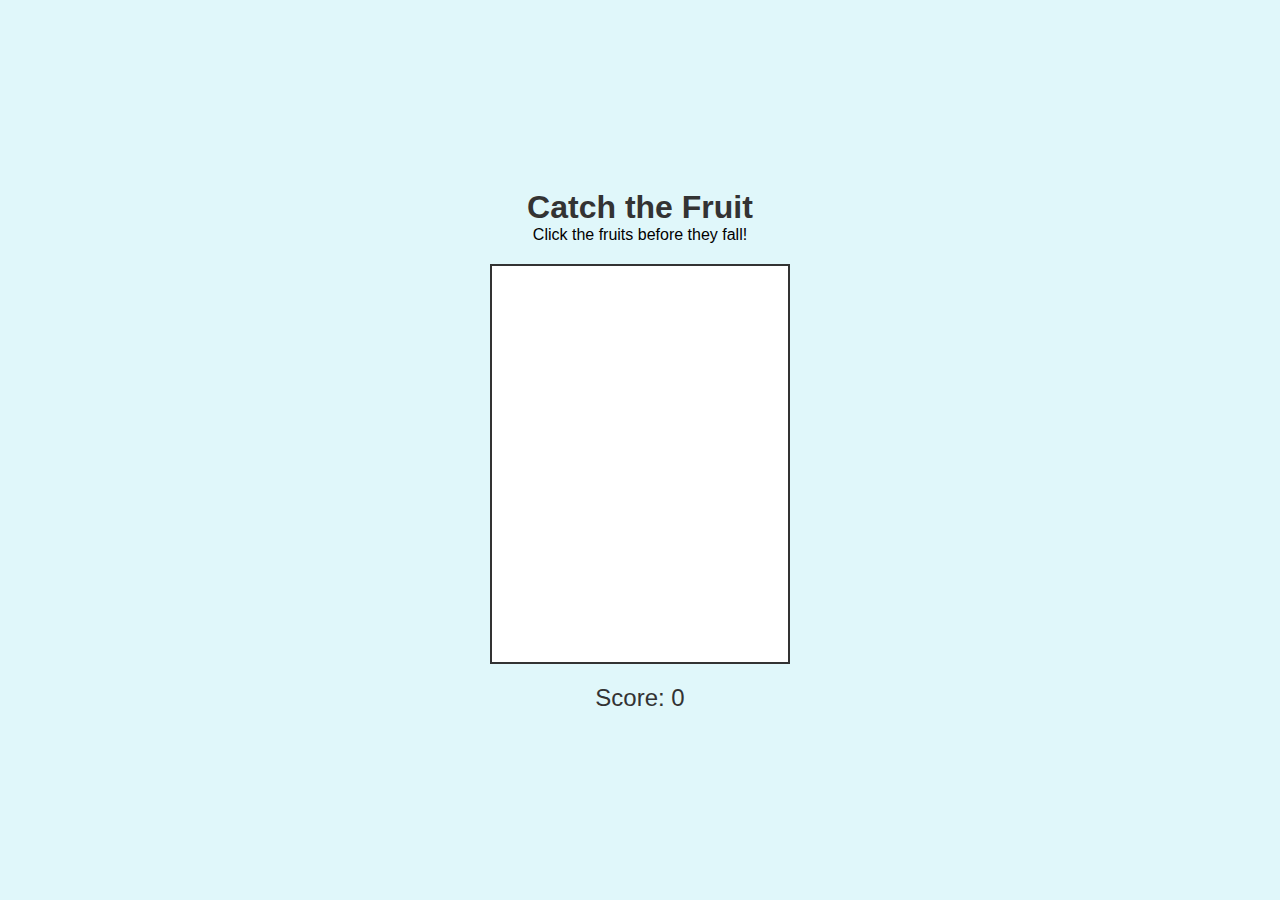
<file: game.html>
<!DOCTYPE html>
<html lang="en">
<head>
  <meta charset="UTF-8">
  <meta name="viewport" content="width=device-width, initial-scale=1.0">
  <title>Catch the Fruit Game</title>
  <link rel="stylesheet" href="style.css">
</head>
<body>
  <div class="game-container">
    <h1>Catch the Fruit</h1>
    <p>Click the fruits before they fall!</p>
    <div id="game-area" class="game-area"></div>
    <p id="score">Score: 0</p>
  </div>
  <script src="script.js"></script>
</body>
</html>
<style>
   * {
  box-sizing: border-box;
  margin: 0;
  padding: 0;
}

body {
  display: flex;
  justify-content: center;
  align-items: center;
  height: 100vh;
  background-color: #e0f7fa;
  font-family: Arial, sans-serif;
}

.game-container {
  text-align: center;
}

h1 {
  font-size: 2em;
  color: #333;
}

.game-area {
  position: relative;
  width: 300px;
  height: 400px;
  border: 2px solid #333;
  background-color: #fff;
  overflow: hidden;
  margin: 20px auto;
}

.fruit {
  position: absolute;
  width: 50px;
  height: 50px;
  cursor: pointer;
  transition: transform 0.1s;
}

#score {
  font-size: 1.5em;
  margin-top: 10px;
  color: #333;
}

   
   </style>
   <script>
    
    const gameArea = document.getElementById('game-area');
const scoreDisplay = document.getElementById('score');
let score = 0;
let gameInterval;

const fruits = [
  '🍎', '🍌', '🍓', '🍇', '🍉', '🍍'
];

function createFruit() {
  const fruit = document.createElement('div');
  fruit.classList.add('fruit');
  fruit.textContent = fruits[Math.floor(Math.random() * fruits.length)];
  
  const fruitSize = 50;
  const maxLeft = gameArea.clientWidth - fruitSize;
  fruit.style.left = Math.random() * maxLeft + 'px';
  fruit.style.top = '-50px';
  
  fruit.addEventListener('click', () => {
    score++;
    scoreDisplay.textContent = `Score: ${score}`;
    fruit.remove();
  });
  
  gameArea.appendChild(fruit);
  animateFruit(fruit);
}

function animateFruit(fruit) {
  const fallSpeed = 2 + Math.random() * 3;
  function moveFruit() {
    const currentTop = parseFloat(fruit.style.top);
    if (currentTop < gameArea.clientHeight) {
      fruit.style.top = currentTop + fallSpeed + 'px';
      requestAnimationFrame(moveFruit);
    } else {
      fruit.remove();
    }
  }
  moveFruit();
}

function startGame() {
  score = 0;
  scoreDisplay.textContent = `Score: ${score}`;
  gameInterval = setInterval(createFruit, 1000);
}

startGame();

    </script>
</file>
<file: style.css>
*{
    margin: 0;
    padding: 0;
    box-sizing: border-box;
}
.html{
    height: 100%;
    width: 100%;
}


.body {
    font-family: Arial, sans-serif;
    margin: 0;
    padding: 0;
}
.navbar {
  gap: 30px;
  
}
.navbar-nav > li{
  margin-left:30px;
  margin-right:30px;
}

.nav-item a{ 
  background: linear-gradient(45deg,#4f1919,#ff3333);
  
  border-radius: 8px;
  transition: -5s;
  color: #f2f2f2;
   width: 100%; 
 
}
 .dropdown-item{
  padding: 3rem; 
padding-top: 30px;
background-color: #ff3333;
margin: 5px;
overflow: hidden;

} 


/* .dropdown .dropdown-menu{
  display: none;
  background: #faaeae;
}
.dropdown:hover >.dropdown-menu,
.dropright:hover:hover >.dropdown-menu{
  display: block;
  margin-top: 0.1rem;
  margin-left: 0.1rem;
}
.dropright:hover>.dropdown-menu{
  position: absolute;
  top: 0;
  left: 100%;
  margin-left: 150em;
}  */
/* Style for the parent dropdown menu (Gallery) */
.nav-item .dropdown-menu {
  display: none; /* Hide the dropdown initially */
  position: absolute;
  left: 0;
  top: 100%;
  margin-top: 0;
  opacity: 0;
  visibility: hidden;
  transition: opacity 0.3s ease, visibility 0.3s ease;
}

/* Show the main dropdown on hover over the 'Gallery' */
.nav-item:hover > .dropdown-menu {
  display: block;
  opacity: 1;
  visibility: visible;
}

/* Submenu inside the dropdown (hidden by default) */
.submenu .dropdown-menu {
  display: none; /* Initially hide the submenu */
  position: absolute;
  left: 100%; /* Position the submenu to the right */
  top: 0;
  margin-top: 0;
  opacity: 0;
  visibility: hidden;
  transition: opacity 0.3s ease, visibility 0.3s ease;
}

/* Show the submenu when hovering over the 'Sub Menu' item */
.submenu:hover > .dropdown-menu {
  display: block;
  opacity: 1;
  visibility: visible;
}

/* Prevent both menus from showing simultaneously */
.submenu .dropdown-menu {
  display: none;
}

/* Hover effect for the 'Gallery' main link */
.nav-item .nav-link:hover {
  background-color: #007bff; /* Blue background on hover */
  color: white; /* White text color on hover */
}

/* Hover effect for dropdown items */
.dropdown-item:hover {
  background-color: #007bff; /* Blue background */
  color: white; /* White text color */
}

/* Basic styling for the dropdown items */
.dropdown-item {
  padding: 10px 20px;
  color: #000;
  text-decoration: none;
}

/* Optional: Add box shadow and padding to the dropdown menus */
.dropdown-menu {
  padding: 0;
  border-radius: 5px;
  box-shadow: 0 8px 16px rgba(0, 0, 0, 0.15); /* Shadow effect */
}

/* Optional: styling for submenu items */
.submenu .dropdown-item {
  padding-left: 30px; /* Indent submenu items */
}


.img{
  display: block;
 top: 50%;
 left: 50%;
transform: translate(15%, 10%);
} 




@media screen and( min-width:769px) {
  .dropdown :hover>.dropdown-menu{
    position: absolute;
    top:0;
    left: 100%;
  }
  .dropdown.dropdown-toggle{
    margin-left: 0.5;
  }
}

/* indexpage text decoration--- */
/* .hover-underline-animation {
  display: inline-block;
  position: relative;
  color: #0087ca;
}

.hover-underline-animation:after {
  content: '';
  position: absolute;
  width: 100%;
  transform: scaleX(0);
  height: 2px;
  bottom: 0;
  left: 0;
  background-color: #0087ca;
  transform-origin: bottom right;
  transition: transform 0.25s ease-out;
}

.hover-underline-animation:hover:after {
  transform: scaleX(1);
  transform-origin: bottom left;
} */







/* ------mehindi------ */
.size {
  word-spacing: 10px;
}
.mehindi{
  border-radius: 50%;
}
.abcd{
  text-align: center;
}
.join{
  justify-content: center;
  text-align: center;
}


/* ----banner------- */

.badge{
 padding: 50px;
}






.bt{
  background-color: #dd7805;
  color: white;
  border: none;
  padding: 10px 20px;
  font-size: 16px;
  cursor: pointer;
  border-radius: 7px;
  transition: background-color 0.3s ease;
}
.ri-close-line {
 
  top: 10px;
  float:right;
  font-size: 34px;
  cursor: pointer;
  color: #aaa;
  transition: color 0.3s ease;
  width: 0;
  height: 0;
}

.ri-close-line:hover {
  color: #000;
}
/* -----login form------- */
.form-container {
  width: 300px;
  padding:2px;
  display: flex;
  left: 40%;
  justify-content: center;
  margin: 50px auto;
  border: 1px solid #ccc;
  border-radius: 5px;
  box-shadow: 0 0 10px rgba(0, 0, 0, 0.1);
  background-color: #f9f9f9;
}

/* Form heading */
.form-container h2 {
  margin-bottom: 20px;
  color: #333;
  text-align: center;
  
}
/* ------------ */
.form-container {
 display: none;
 position: absolute;
 z-index: 100;
 float: right;

  
}

/* Show the form container when it has the active class */
.form-container.active {
  display: block;
}

/* Close icon styling */
#close-form {
  display: none; /* Hide by default */
  position: absolute;
  top: 10px;
  right: 10px;
  cursor: pointer;
}

/* Show the close icon when form container is active */
.form-container.active #close-form {
  display: block;
}
/* ------------------ */
/* Input fields */
.form-container input[type="text"],
.form-container input[type="email"],
.form-container input[type="password"] {
  width: 100%;
  padding: 10px;
  margin-bottom: 15px;
  border: 1px solid #ccc;
  border-radius: 5px;
  font-size: 14px;

}

/* Form buttons */
.form-container button[type="submit"] {
  width: 100%;
  padding: 10px;
  background-color: #5cb85c;
  color: white;
  border: none;
  border-radius: 5px;
  font-size: 16px;
  cursor: pointer;
  transition: background-color 0.3s ease;
  
}

.form-container button[type="submit"]:hover {
  background-color: hsl(46, 96%, 50%);
}

/* Hide inactive form */
.form-container form {
  display: none;
}

/* Show the active form */
.form-container form.active {
  display: block;
}

/* Additional link styling within forms */
.form-container a {
  display: block;
  text-align: center;
  margin-top: 15px;
  color: #007bff;
  text-decoration: none;
  font-size: 14px;
 
}

.form-container a:hover {
  text-decoration: underline;
}


/* -----draggable--sclider---- */






/* Carousel Container */
.carousel1 {
  width: 100%;
  display: flex;
  overflow: hidden; /* Hides images that are outside the visible area */
  scroll-behavior: smooth; /* Smooth scrolling */
  position: relative; /* For positioning arrows inside the carousel */
  cursor: grab; /* Hand icon to indicate draggable area */
  margin: 0 auto;
}

.carousel1.dragging {
  cursor: grabbing; /* Changes the cursor when dragging */
}

/* Carousel Images */
.carousel1 img {
  width: 100%;
  max-width: 300px; 
  margin-right: 14px;
  border-radius: 10px; 
  /* user-select: none; 
  pointer-events: none;  */
}
/* Navigation Arrows (left and right) */
.wrapper {
  position: relative; /* Wrapper for arrows */
}

.wrapper i {
  position: absolute;
  top: 50%;
  transform: translateY(-50%);
  font-size: 30px;
  color: #fff;
  background-color: rgba(0, 0, 0, 0.5); /* Semi-transparent background */
  padding: 8px;
  border-radius: 50%;
  cursor: pointer;
  z-index: 100; /* Ensures arrows stay on top of carousel */
  transition: background-color 0.3s; /* Smooth hover effect */
}

/* Left Arrow */
.wrapper i#left {
  left: 5px; /* Position it on the left */
}

/* Right Arrow */
.wrapper i#right {
  right: 5px; /* Position it on the right */
}

/* Hover Effect on Arrows */
.wrapper i:hover {
  background-color: rgba(0, 0, 0, 0.7); /* Darker background on hover */
}

/* Hide Arrows on Small Screens */
@media (max-width: 768px) {
  .carousel1 img {
      max-width: 90%; /* Reduce image width slightly for tablets */
      margin-right: 8px;
  }
  .wrapper i {
      display: none; /* Hide arrows on smaller screens */
  }
}

/* Responsive Adjustments for Mobile Devices */
@media (max-width: 480px) {
  .carousel1 img {
      max-width: 85%; /* Reduce image width for small phones */
      margin-right: 6px; /* Adjust gap between images */
      border-radius: 5px; /* Tighter rounding for smaller screens */
  }

  .wrapper i {
      font-size: 20px; /* Smaller arrows */
      padding: 6px; /* Reduced padding */
  }
}








/* ------cbzxnbzk----- */
.footer{
  
  padding-left: 10px;
  left: 0;
justify-content: center;
background: linear-gradient(45deg,#f37979,#ff3333);

}
.footer h4{
  margin-inline: 30px;
}


.hover img{

    transition: 1s ease;
    }
    .hover img:hover{
    -webkit-transform: scale(1.2);
    -ms-transform: scale(1.2);
    transform: scale(1.2);
    transition: 1s ease;
    }

    .clearfix img {
      transition: 1s ease;
      
      }
      
      .clearfix img:hover {
      border-radius:50%;
      transition: 1s ease;
      }

/* ----a----- */
     
         
/* ----------prisha wedding and event--- */
.heading1 {
  animation-duration: 3s;
  animation-name: slidein;
}
.heading1 span {
  display: inline-block;
  animation-duration: 3s;
  animation-name: slidein;
  animation-iteration-count: infinite;
}

@keyframes slidein {
  from {
    translate: 150vw 0;
    scale: 100% 1;
  }

  to {
    translate: 0 0;
    scale: 100% 1;
  }
  /* ------abc-welcome to event management------ */

}
.abc {
  animation-duration: 3s;
  animation-name: slidein;
}
.abc span {
  display: inline-block;
  animation-duration: 3s;
  animation-name: slidein;
  animation-iteration-count: infinite;
}

@keyframes slidein {
  from {
    translate: 150vw 0;
    scale: 100% 1;
  }

  to {
    translate: 0 0;
    scale: 100% 1;
  }
}

@keyframes growshrink {
  25%,
  75% {
    scale: 100%;
  }

  50% {
    scale: 200%;
    color: magenta;
  }
}
/* ------------allheading---------- */
.containers{
  animation-duration: 3s;
  animation-name: slidein;
}
.containers span {
  display: inline-block;
  animation-duration: 3s;
  animation-name: slidein;
  animation-iteration-count: infinite;
}

@keyframes slidein {
  from {
    translate: 150vw 0;
    scale: 100% 1;
  }

  to {
    translate: 0 0;
    scale: 100% 1;
  }
}

@keyframes growshrink {
  25%,
  75% {
    scale: 100%;
  }

  50% {
    scale: 200%;
    color: magenta;
  }
}

/* -----catering effect------- */
.effect{
  animation-duration: 3s;
  animation-name: slidein;
}
.effect span {
  display: inline-block;
  animation-duration: 3s;
  animation-name: slidein;
  animation-iteration-count: 2;
}

@keyframes slidein {
  from {
    translate: 150vw 0;
    scale: 100% 1;
  }

  to {
    translate: 0 0;
    scale: 100% 1;
  }
}

@keyframes growshrink {
  25%,
  75% {
    scale: 100%;
  }

  50% {
    scale: 200%;
    color: magenta;
  }
}
/* -----------contact------ */
.map{
        width: 40%;
        height: 30%;
}

.address{
  justify-content: center;
  float: left;
 
  padding: 10px;
  height: 300px;
}
.new{
  justify-content: center;
}
.new h5{
  right: 20px;
  justify-content: center;
  gap: 10px;
}





.heading{
	text-align: center;
}
.heading1{
	text-align: center;
	
  }
.color{
  text-align: center;
}

.cantainer1 {
  justify-content: center;
  margin: 60px;

}
.ri-whatsapp-line {
  position: fixed;
  width: 50px;
  height: 50px;
  bottom: 40px;
  background-color: #25d366;
  color: #FFF;
  border-radius: 50px;
  text-align: center;
  font-size: 30px;
  box-shadow: 3px 4px 3px #999;
  right: 15px;
  z-index: 100;
 
}
/* ----aboutpage------ */

.heading2{
  text-align: center;

}
.text-black{
  text-decoration: none;

}

.my-float {
  margin-top: 10px;
}
.images{
  margin-inline: 20px;
  
}
.images h5{
  margin: inline 3px,  10 px;
  text-align: center;
}

.list-unstyled{
  margin-inline: 30px;
}





/* --------services------- */





.zoom{
  box-shadow: #aaa;
  transition: 1s;
}
.zoom :hover{
  transform: scale(1.3);
  z-index:2 ;
}






.card-img-top{
  box-shadow: #999;
  box-shadow: 0 4px 8px 0 rgba(0, 0, 0, 0.2), 0 6px 20px 0 rgba(0, 0, 0, 0.19);
}
.background{
  background-image: url("./assets/background.jpg");

}
.background h5{
  text-align: center;
}
.heading2 {
  animation-duration: 2s;
  animation-name: slidein;
}
.effect h5{
  text-align: center;
  
}

@keyframes slidein {
  from {
    translate: 150vw 0;
    scale: 200% 1;
  }

  to {
    translate: 0 0;
    scale: 100% 1;
  }
}


/* --------g------ */
.row > .column {
  padding: 0 8px;
}

.row:after {
  content: "";
  display: table;
  clear: both;
}

.column {
  float: left;
  width: 25%;
}

/* The Modal (background) */
.modal {
  display: none;
  position: fixed;
  z-index: 1;
  padding-top: 100px;
  left: 0;
  top: 0;
  bottom: 0;
  width: 100%;
  height: 100%;
  overflow: auto;
  background-color: black;
}

/* Modal Content */
.modal-content {
  position: relative;
  background-color: #fefefe;
  margin: auto;
  padding: 0;
  width: 90%;
  max-width: 800px;
}

/* The Close Button */
.close {
  color: white;
  position: absolute;
  top: 10px;
  right: 25px;
  bottom: 10px;
  font-size: 35px;
  font-weight: bold;
}

.close:hover,
.close:focus {
  color: #999;
  text-decoration: none;
  cursor: pointer;
}

.mySlides {
  display: none;
}

.cursor {
  cursor: pointer;
}

/* Next & previous buttons */
.prev,
.next {
  cursor: pointer;
  position: absolute;
  top: 50%;
  width: auto;
  padding: 16px;
  margin-top: -50px;
  color: white;
  font-weight: bold;
  font-size: 20px;
  transition: 0.6s ease;
  border-radius: 0 3px 3px 0;
  user-select: none;
  -webkit-user-select: none;
}

/* Position the "next button" to the right */
.next {
  right: 0;
  border-radius: 3px 0 0 3px;
}

/* On hover, add a black background color with a little bit see-through */
.prev:hover,
.next:hover {
  background-color: rgba(0, 0, 0, 0.8);
}

/* Number text (1/3 etc) */
.numbertext {
  color: #f2f2f2;
  font-size: 12px;
  padding: 8px 12px;
  position: absolute;
  top: 0;
}

img {
  margin-bottom: -4px;
}

/* .caption-container {
  text-align: center;
  background-color: black;
  padding: 2px 16px;
  color: white;
} */

.demo {
  opacity: 0.6;
}

.active,
.demo:hover {
  opacity: 1;
}

img.hover-shadow {
  transition: 0.3s;
}

.hover-shadow:hover {
  box-shadow: 0 4px 8px 0 rgba(0, 0, 0, 0.2), 0 6px 20px 0 rgba(0, 0, 0, 0.19);
}
 

/* -------contact--------- */
.n-container {
  display: flex;
  justify-content: center;
  align-items: center;
  min-height: 100vh;
  padding: 25px;
  background: #d6eef1;
}

.n-container form {
  width: 700px;
  padding: 20px;
  background: #fff;
  box-shadow: 5px 5px 30px rgba(0, 0, 0, 0.2);
}

.n-container form .row {
  display: flex;
  flex-wrap: wrap;
  gap: 15px;
}

.n-container form .row .col {
  flex: 1 1 250px;
}

.col .title {
  font-size: 20px;
  color: rgb(237, 55, 23);
  padding-bottom: 5px;
}

.col .inputBox {
  margin: 15px 0;
}

.col .inputBox label {
  margin-bottom: 10px;
  display: block;
}

.col .inputBox input,
.col .inputBox select {
  width: 100%;
  border: 1px solid #ccc;
  padding: 10px 15px;
  font-size: 15px;
}

.col .inputBox input:focus,
.col .inputBox select:focus {
  border: 1px solid #000;
}

.col .flex {
  display: flex;
  gap: 15px;
}

.col .flex .inputBox {
  flex: 1 1;
  margin-top: 5px;
}

.col .inputBox img {
  height: 34px;
  margin-top: 5px;
  filter: drop-shadow(0 0 1px #000);
}

.n-container form .submit_btn {
  width: 100%;
  padding: 12px;
  font-size: 17px;
  background: rgb(1, 143, 34);
  color: #fff;
  margin-top: 5px;
  cursor: pointer;
  letter-spacing: 1px;
}

.n-container form .submit_btn:hover {
  background: #3d17fb;
}

input::-webkit-inner-spin-button,
input::-webkit-outer-spin-button {
  display: none;
}

/* -------FAQs------ */
/* Styling the accordion container */
.accordion-flush {
  border: 1px solid #ddd;
  border-radius: 5px;
  background-color: #f9f9f9;
}

/* Accordion header button styles */
.accordion-button {
  background-color: #007bff;
  color: white;
  border: none;
  font-size: 18px;
  padding: 15px;
  transition: background-color 0.3s ease, box-shadow 0.3s ease;
}

/* Accordion button on hover */
.accordion-button:hover {
  background-color: #0056b3;
  box-shadow: 0 0 10px rgba(0, 123, 255, 0.5);
}

/* Accordion button collapsed state */
.accordion-button.collapsed {
  background-color: #b9b6b4;
  color: #fff;
}

/* Accordion button active state */
.accordion-button:not(.collapsed) {
  background-color: #007bff;
  color: #fff;
}

/* Accordion body content styles */
.accordion-body {
  padding: 15px;
  background-color: #d1e0f0;
  border-top: 1px solid #ddd;
  font-size: 16px;
  color: #333;
}

/* Accordion item styling */
.accordion-item {
  border: none;
  margin-bottom: 10px;
}

/* Accordion header border radius for the top corners */
.accordion-item:first-of-type .accordion-button {
  border-top-left-radius: 5px;
  border-top-right-radius: 5px;
}

/* Accordion body border radius for the bottom corners */
.accordion-item:last-of-type .accordion-body {
  border-bottom-left-radius: 5px;
  border-bottom-right-radius: 5px;
}







/* -------captcha------ */

/* Overall wrapper styling */
.wrapper1 {
  max-width: 485px;
  width: 100%;
  background: #f7f7f7;
  padding: 25px 30px;
  border-radius: 10px;
  box-shadow: 0 10px 30px rgba(0, 0, 0, 0.1);
  margin: 40px auto;
  font-family: 'Arial', sans-serif;
}

/* Header styling */
.wrapper1 header {
  color: #4db2ec;
  font-size: 30px;
  font-weight: 600;
  text-align: center;
  margin-bottom: 20px;
}

/* Captcha area styling */
.captcha-area {
  display: flex;
  align-items: center;
  justify-content: space-between;
  margin-bottom: 20px;
}

/* Captcha image container styling */
.captcha-img {
  background: #f38787;
  height: 65px;
  width: 345px;
  display: flex;
  align-items: center;
  justify-content: center;
  border-radius: 5px;
  position: relative;
}

.captcha {
  font-size: 30px;
  letter-spacing: 3px;
  font-weight: bold;
  color: #fff;
  user-select: none; /* Disable text selection */
}

.reload-btn {
  width: 60px;
  height: 65px;
  background: #4db2ec;
  display: flex;
  justify-content: center;
  align-items: center;
  border-radius: 5px;
  cursor: pointer;
}

.reload-btn i {
  color: #fff;
  font-size: 22px;
  transition: transform 0.3s ease;
  align-items: center;
  position: relative;
}

/* .reload-btn:hover i {
  transform: rotate(15deg);
} */

/* Input area styling */
.input-area {
  position: relative;
  height: 60px;
  width: 100%;
  margin-bottom: 20px;
}

input {
  width: 100%;
  height: 100%;
  font-size: 18px;
  border-radius: 5px;
  border: 1px solid #ccc;
  padding: 0 15px;
  outline: none;
  transition: all 0.3s ease;
}

input:focus {
  border-color: #4db2ec;
}

input::placeholder {
  color: #aaa;
}

/* Check button styling */
.check-btn {
  position: absolute;
  right: 10px;
  top: 50%;
  transform: translateY(-50%);
  background: #4db2ec;
  color: white;
  font-size: 16px;
  padding: 10px 20px;
  border-radius: 5px;
  cursor: pointer;
  border: none;
  transition: background-color 0.3s ease;
}

.check-btn:hover {
  background-color: #034063;
}

/* Status text styling */
.status-text {
  text-align: center;
  font-size: 18px;
  font-weight: bold;
  margin-top: 20px;
}

/* Mobile responsiveness */
@media (max-width: 500px) {
  .captcha-img {
    width: 70%;
    font-size: 20px;
  }

  .captcha {
    font-size: 24px;
  }

  .reload-btn {
    width: 50px;
    height: 60px;
  }

  .check-btn {
    font-size: 14px;
    padding: 8px 15px;
  }

  .status-text {
    font-size: 16px;
  }
}
/* --------jbkj */

@media (min-width: 765px) {
  .navbar {
      width: 100%;
  }
}










/* Media Query for Tablets */
@media (min-width: 600px) {
  .container {
      width: 100%;
  }
}

/* Media Query for Laptops */
@media (min-width: 992px) {
  .container {
      width: 100%;
  }
}

/* Media Query for Desktops */
@media (min-width: 1200px) {
  .container {
      width: 60%;
  }
}

/* ---navbar media query---- */
@media only screen and (max-width: 576px) {
  .nav-item {
    width: 50%;
}
}
</file>
